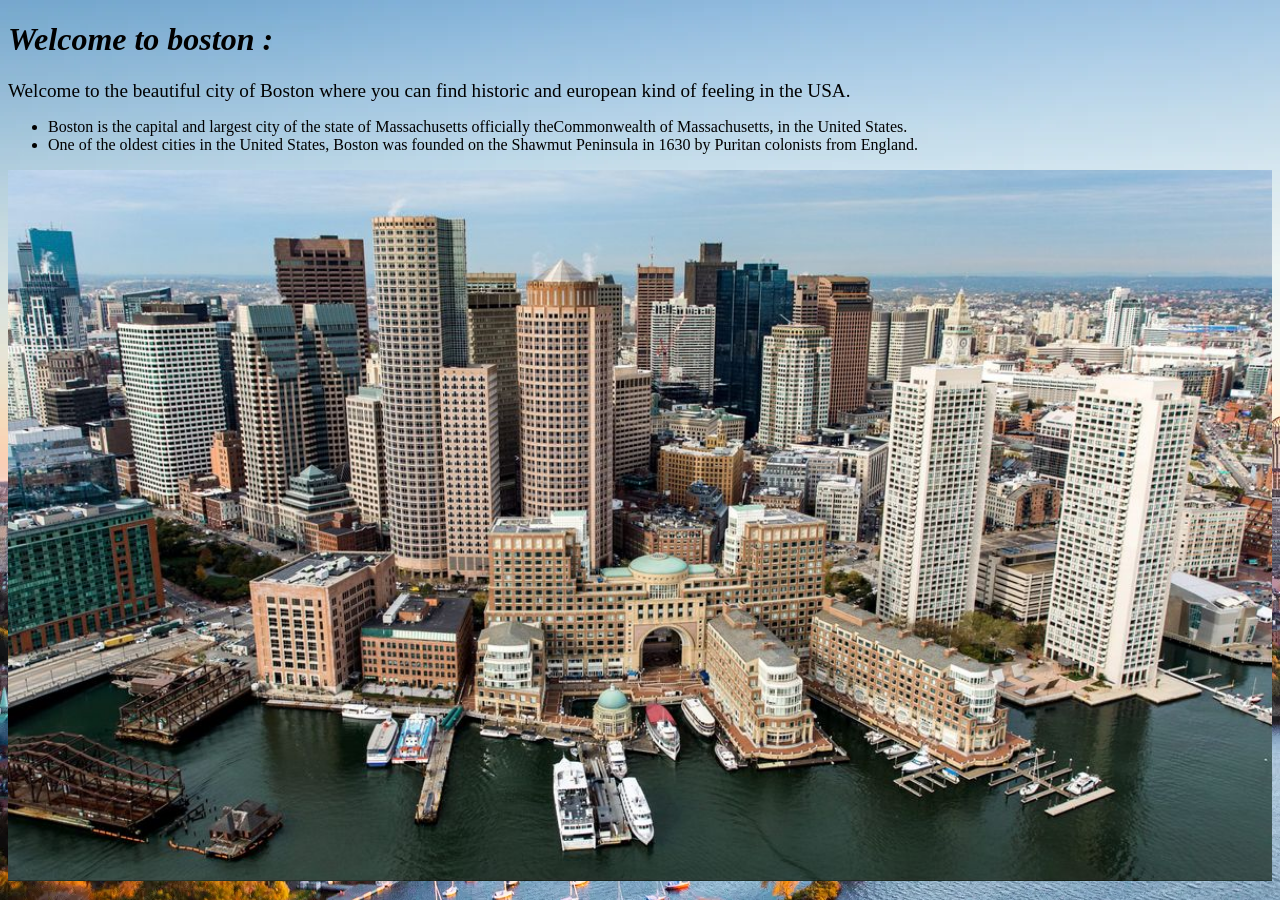
<file: about.html>
<!DOCTYPE html>
<html lang="en">
<head>
    <meta charset="UTF-8">
    <meta http-equiv="X-UA-Compatible" content="IE=edge">
    <meta name="viewport" content="width=device-width, initial-scale=1.0">
    <title>About Boston</title>
    <link rel="icon" type="image/x-icon" href="images.png">
    <link rel="stylesheet" href="about.css">
<body>
    <header>
        <h1>Welcome to boston :</h1>
    </header>
    <summary>
        Welcome to the beautiful city of Boston where you can find historic and european kind of feeling in the USA.
    </summary>
    <ul>
        <li>Boston is the capital and largest city of the state of Massachusetts officially theCommonwealth of Massachusetts, in the United States.</li>
        <li>One of the oldest cities in the United States, Boston was founded on the Shawmut Peninsula in 1630 by Puritan colonists from England.</li>
    </ul>
    <img src="boston1.png" width="100%">
</header>
</body>
</html>
</file>
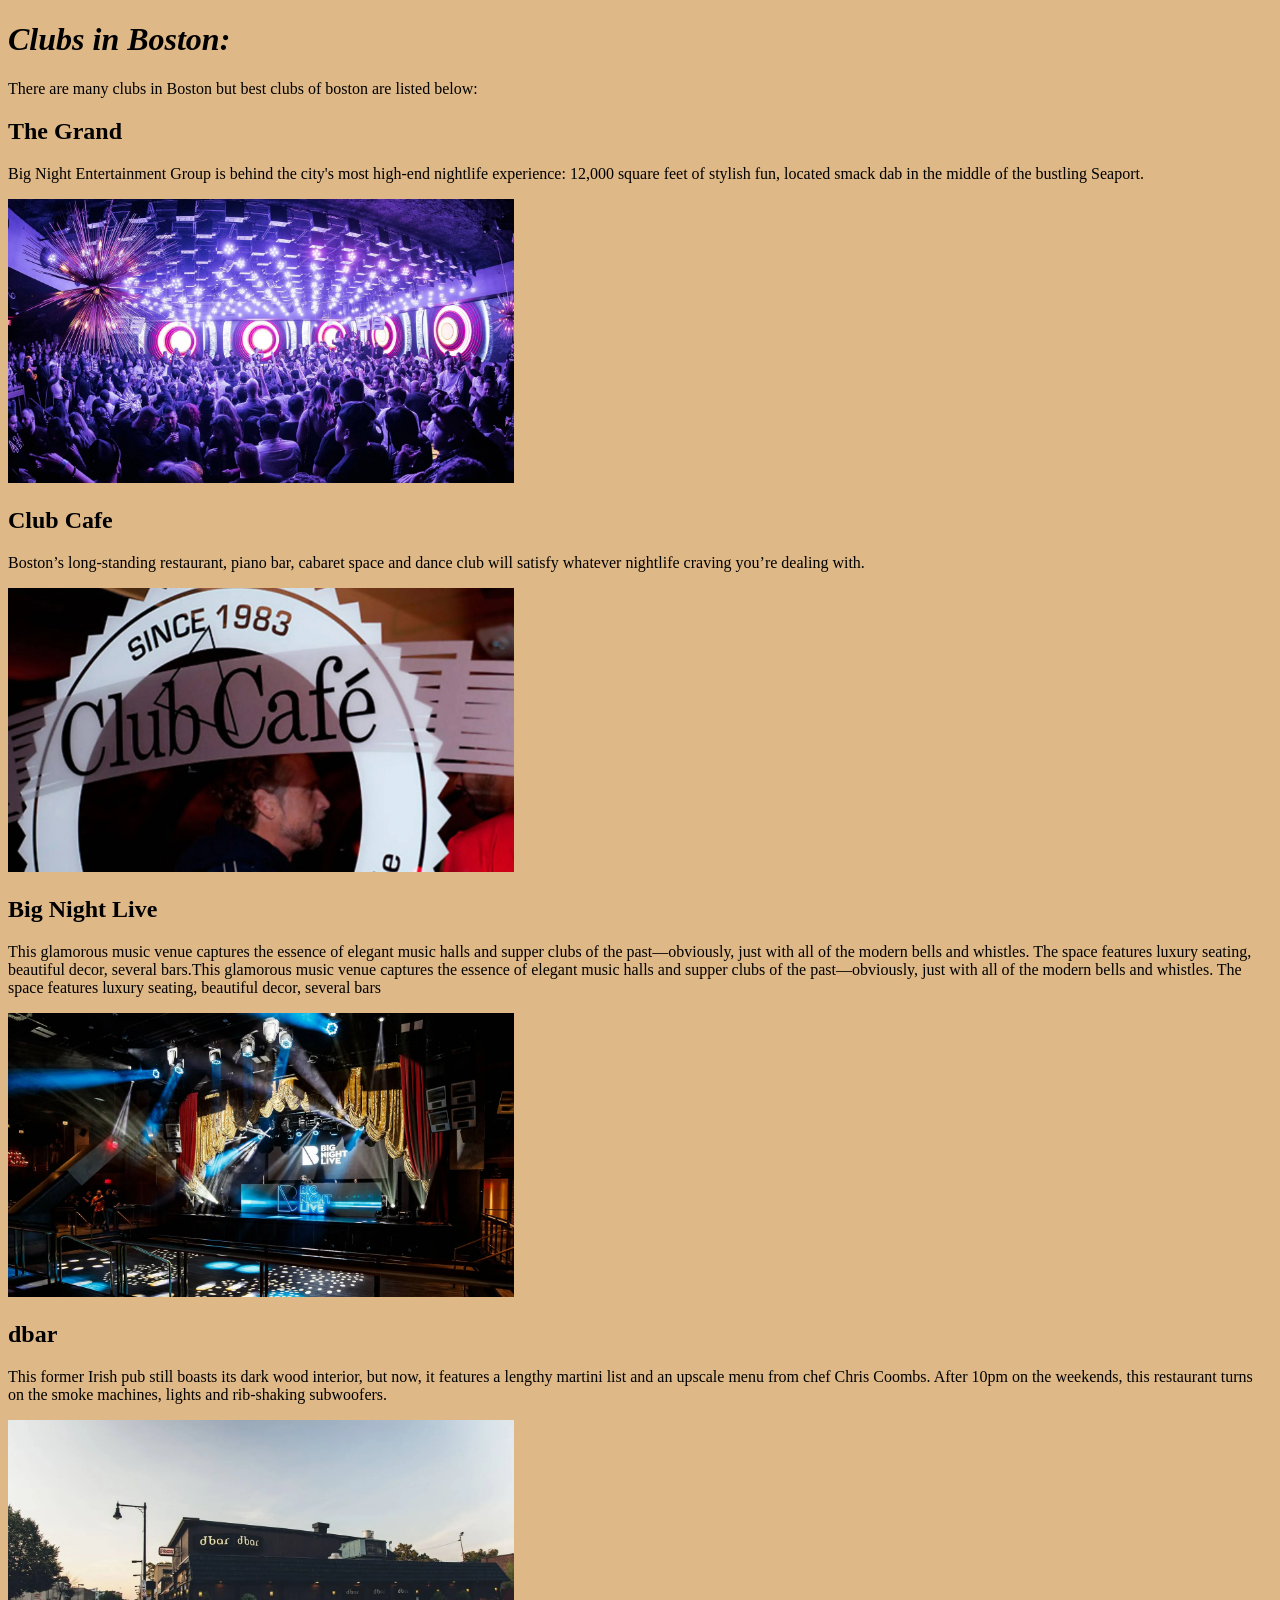
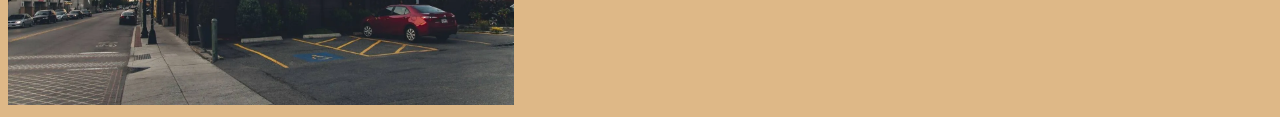
<file: events.html>
<!DOCTYPE html>
<html lang="en">
<head>
    <meta charset="UTF-8">
    <meta http-equiv="X-UA-Compatible" content="IE=edge">
    <meta name="viewport" content="width=device-width, initial-scale=1.0">
    <title>Clubs</title>
    <!--favicon-->
    <link rel="icon" type="image/x-icon" href="images.png">
    <link rel="stylesheet" href="events.css">
<body>
    <head><h1>
        Clubs in Boston:
        </h1>
        <p>There are many clubs in Boston but best clubs of boston are listed below:</p>
        <h2>The Grand</h2>   
        <p>Big Night Entertainment Group is behind the city's most high-end nightlife experience: 12,000 square feet of stylish fun, located smack dab in the middle of the bustling Seaport.</p>
    <img src="grand.png" width="40%">
    <br>
    <h2>Club Cafe</h2>
    <p>Boston’s long-standing restaurant, piano bar, cabaret space and dance club will satisfy whatever nightlife craving you’re dealing with.</p>
    <img src="cafe.png" width="40%">
    <h2>Big Night Live</h2>
    <p>This glamorous music venue captures the essence of elegant music halls and supper clubs of the past—obviously, just with all of the modern bells and whistles. The space features luxury seating, beautiful decor, several bars.This glamorous music venue captures the essence of elegant music halls and supper clubs of the past—obviously, just with all of the modern bells and whistles. The space features luxury seating, beautiful decor, several bars</p>
    <img src="big.webp" width="40%">
    <h2>dbar</h2>
    <p> This former Irish pub still boasts its dark wood interior, but now, it features a lengthy martini list and an upscale menu from chef Chris Coombs. After 10pm on the weekends, this restaurant turns on the smoke machines, lights and rib-shaking subwoofers.</p>
    <img src="6.webp" width="40%">

</body>
</file>
<file: about.css>
body{
    background-image: url(b.img);
}
h1{
    font-style: italic;
}
summary{
    font-size: larger;
}
</file>
<file: events.css>
h1 {
    font-style: italic;
}
body{
    background-color: burlywood;
}
</file>
